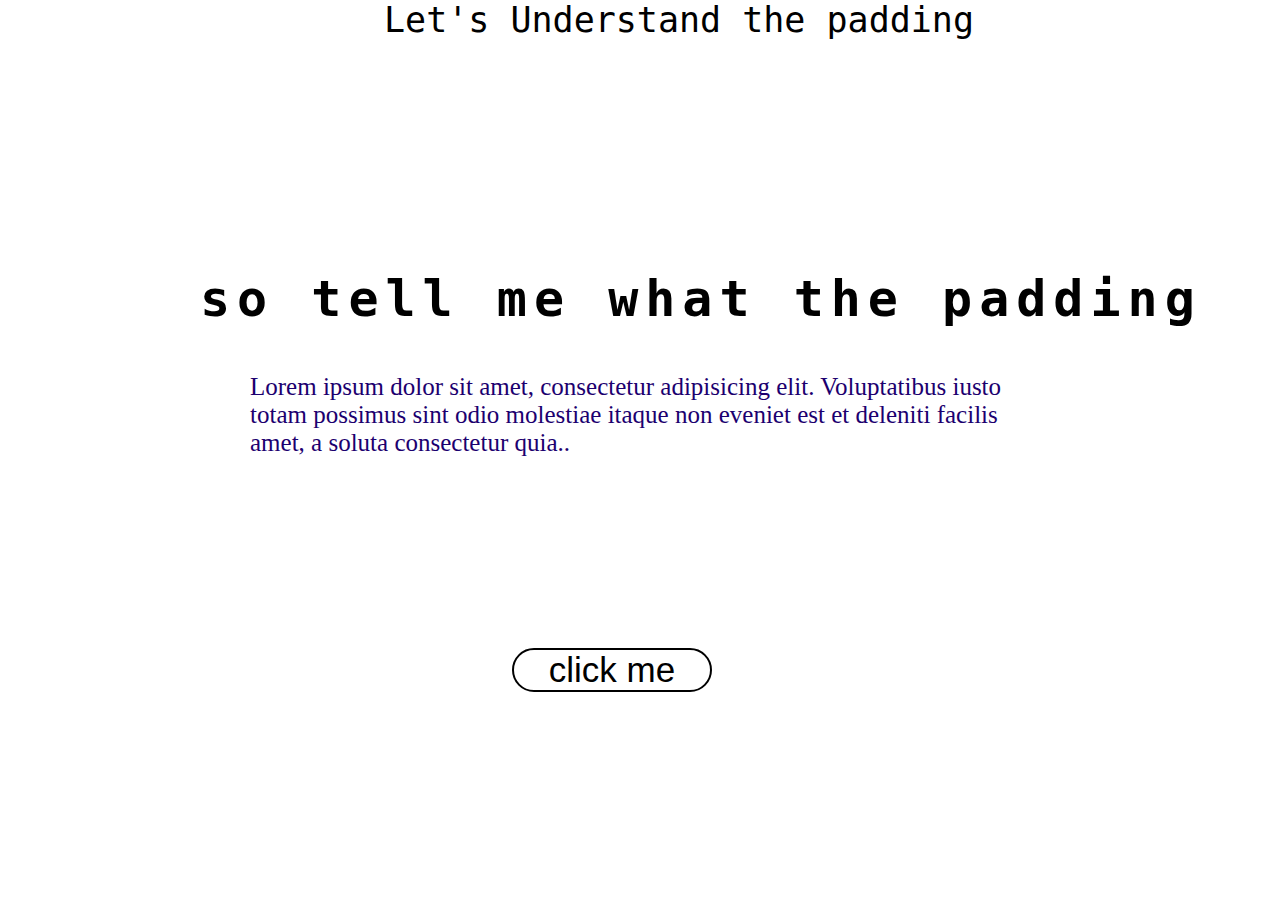
<file: project-04/index.html>
<!DOCTYPE html>
<html lang="en">
<head>
    <meta charset="UTF-8">
    <meta name="viewport" content="width=device-width, initial-scale=1.0">
    <title>Document</title>
    <link rel="stylesheet" href="style.css">
</head>
<body>
    <div id="main">
        <div id="nav">
            <h1>Let's Understand the padding</h1>
        </div>
        <div id="content">
            <div id="para">
                <h1> so tell me what the padding </h1>
                <p>Lorem ipsum dolor sit amet, consectetur adipisicing elit. Voluptatibus iusto totam possimus sint odio molestiae itaque non eveniet est et deleniti facilis amet, a soluta consectetur quia..</p>
                <div id="btn">
                    <button>click me</button>
                </div>
            </div>
        </div>
    </div>
</body>
</html>
</file>
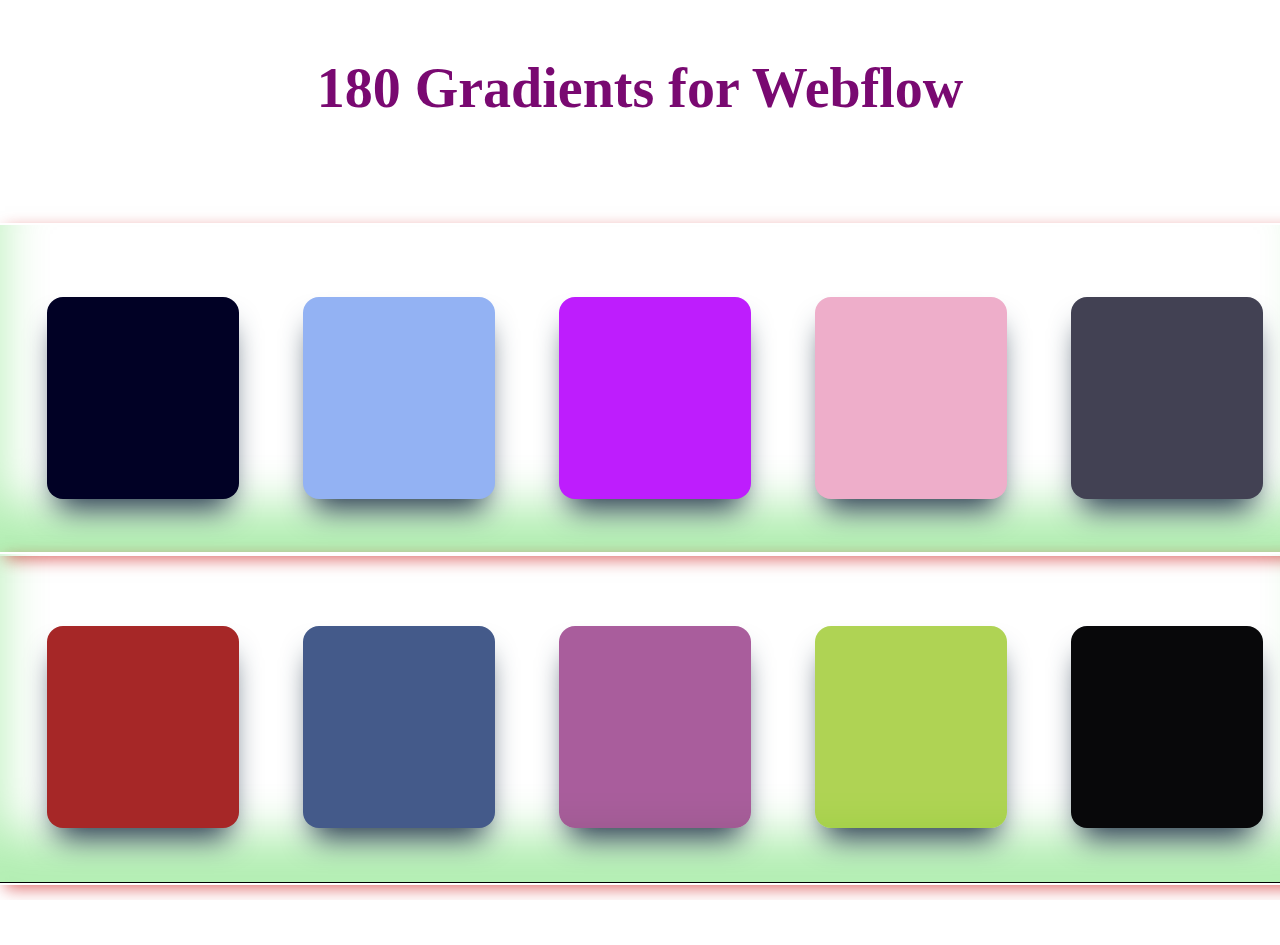
<file: project-06/index.html>
<!DOCTYPE html>
<html lang="en">
<head>
    <meta charset="UTF-8">
    <meta name="viewport" content="width=device-width, initial-scale=1.0">
    <title>Clones</title>
    <link rel="stylesheet" href="style.css">
</head>
<body>
    <div id="contaner">
        <div id="nav-bar"> 
            <h1>
                180 Gradients for Webflow
            </h1>
        </div>
        <div id="main">
            <div id="top-container">
                <div id="card"></div>
                <div id="card1"></div>
                <div id="card2"></div>
                <div id="card3"></div>
                <div id="card4"></div>
            </div>
            <div id="down-container">
                <div id="card"></div>
                <div id="card4"></div>
                <div id="card2"></div>
                <div id="card1"></div>
                <div id="card3"></div>
            </div>
        </div>
    </div>
</body>
</html>
</file>
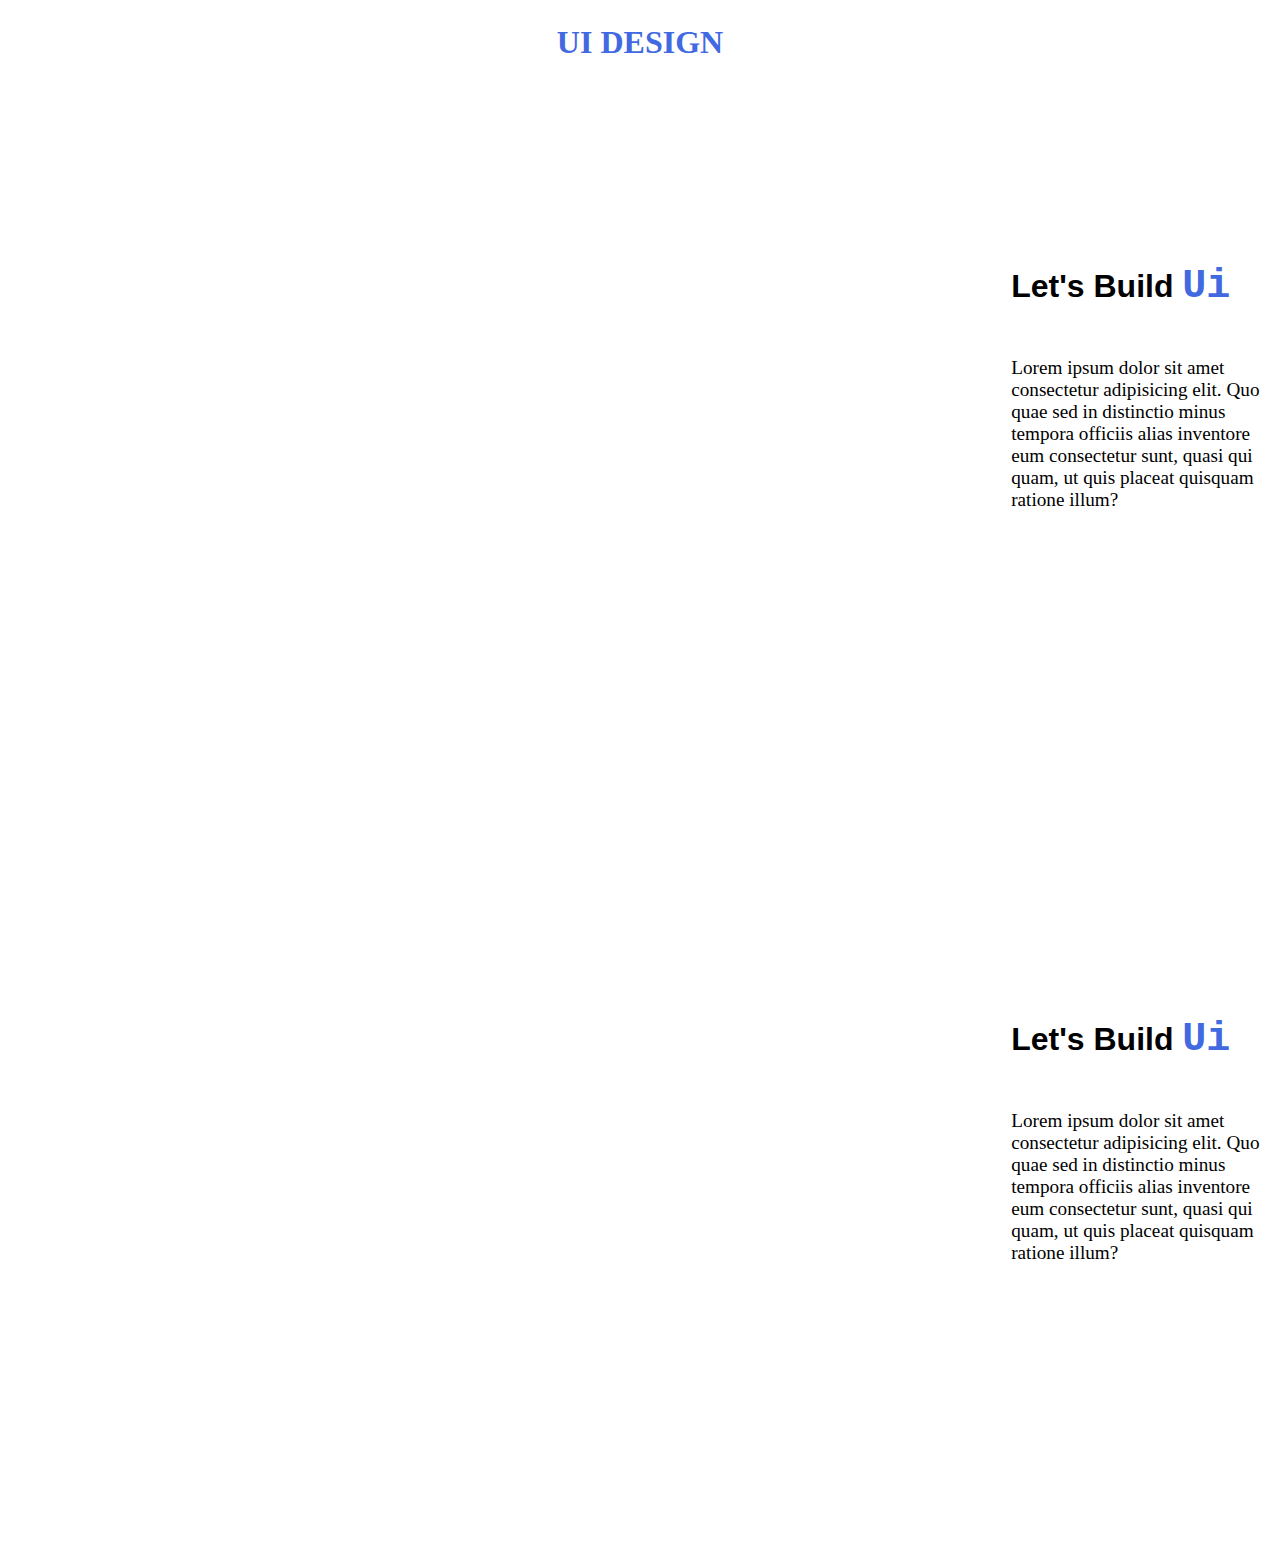
<file: project-08/index.html>
<!DOCTYPE html>
<html lang="en">
<head>
    <meta charset="UTF-8">
    <meta name="viewport" content="width=device-width, initial-scale=1.0">
    <title>Document</title>
    <link rel="stylesheet" href="style.css">
</head>
<body>
    <div id="main">
        <div id="nav">
            <h1>UI DESIGN</h1>
        </div>
        <div id="Centre-part">
            <div id="l-part">
                <div id="left"></div>
                <div id="right"></div>
            </div>
            <div id="r-part">
                <h1>Let's Build <span>Ui</span></h1>
                <p>Lorem ipsum dolor sit amet consectetur adipisicing elit. Quo quae sed in distinctio minus tempora officiis alias inventore eum consectetur sunt, quasi qui quam, ut quis placeat quisquam ratione illum?</p>
            </div>
        </div>
        <div id="Centre-part">
            <div id="l-part">
                <div id="left"></div>
                <div id="right"></div>
            </div>
            <div id="r-part">
                <h1>Let's Build <span>Ui</span></h1>
                <p>Lorem ipsum dolor sit amet consectetur adipisicing elit. Quo quae sed in distinctio minus tempora officiis alias inventore eum consectetur sunt, quasi qui quam, ut quis placeat quisquam ratione illum?</p>
            </div>
        </div>
    </div>
</body>
</html>
</file>
<file: project-04/style.css>
*{
    padding: 0;
    margin: 0;
}

html,body{
    height: 100%;
    width: 100%;
    box-sizing: border-box;
}

#main{
    height: 100%;
    width: 100%;
    background-image: url(https://images.unsplash.com/photo-1713781654552-ce5227110923?q=80&w=1770&auto=format&fit=crop&ixlib=rb-4.0.3&ixid=M3wxMjA3fDB8MHxwaG90by1wYWdlfHx8fGVufDB8fHx8fA%3D%3D);
    background-size: cover;
    background-position: center;
}

#nav{
    height: 25%;
    width: 100%;
}

#nav h1{
    font-size: 35px;
    font-family: monospace;
    font-weight: 400;
    justify-content: center;
    align-items: center;
    padding-left: 30%;
}

#content{
    height: 75%;
    width: 100%;
}

#para{
   height: 100%;
   width: 100%;
}

#para h1{
    font-size: 50px;
    font-family: monospace;
    letter-spacing: 7px;
    font-weight: 600;
    padding-top: 45px;
    padding-left: 200px;
}

#para p{
    padding-top: 45px;
    font-size: 25px;
    font-weight: lighter;
    color: rgb(28, 0, 111);
    width: 60%;
    height: 200px;
    padding-left: 250px;
  
}

#para #btn{
    padding-top: 75px;
    padding-left: 40%;
}

button{
    font-size: 35px;
    width: 200px;
    border-radius: 25px;
    border: 2px solid black;
    background: transparent;
}
</file>
<file: project-06/style.css>
*{
    padding: 0;
    margin: 0;
}

html,body{
    height: 100%;
    width: 100%;
    box-sizing: border-box;
    overflow-x: hidden;
    overflow-y: hidden;
}

#contaner{
    height: 100%;
    width: 100%;
    text-align: center;
    justify-content: center;
}
 h1{
    font-size: 3.5rem;
    padding-top: 3.5rem;
    color: #790971;
}

#nav-bar{
    height: 25%;
    width: 100%;
}

#main{
    height: 80%;
    width: 100%;
}

#top-container{
    height: 40%;
    width: 100%;
    padding-top: 40px;
    padding-left: 15px;
    padding-right: 15px;
    display: flex;
    border-bottom: 1px solid black;
    box-shadow:
    inset 0 -3em 3em rgb(0 200 0 / 30%),
    0 0 0 2px white,
    0.3em 0.3em 1em rgb(200 0 0 / 60%);
}

#down-container{
    height: 40%;
    width: 100%;
    padding-top: 40px;
    padding-left: 15px;
    padding-right: 15px;
    display: flex;
    border-bottom: 1px solid black;
    box-shadow:
    inset 0 -3em 3em rgb(0 200 0 / 30%),
    0 0 0 2px white,
    0.3em 0.3em 1em rgb(200 0 0 / 60%);
}

#top-container #card{
    height: 70%;
    width: 16%;
    background-color: #010125;
    border-radius: 1rem;
    margin: 2rem;
    box-shadow: rgb(38, 57, 77) 0px 20px 30px -10px;
}
#top-container #card1{
    height: 70%;
    width: 16%;
    background-color: #93b2f3;
    border-radius: 1rem;
    margin: 2rem;
    box-shadow: rgb(38, 57, 77) 0px 20px 30px -10px;
}
#top-container #card2{
    height: 70%;
    width: 16%;
    background-color:#be1dfd;
    border-radius: 1rem;
    margin: 2rem;
    box-shadow: rgb(38, 57, 77) 0px 20px 30px -10px;
}
#top-container #card3{
    height: 70%;
    width: 16%;
    background-color:#eeaeca;
    border-radius: 1rem;
    margin: 2rem;
    box-shadow: rgb(38, 57, 77) 0px 20px 30px -10px;
}
#top-container #card4{
    height: 70%;
    width: 16%;
    background-color:#424153;
    border-radius: 1rem;
    margin: 2rem;
    box-shadow: rgb(38, 57, 77) 0px 20px 30px -10px;
}

#down-container #card{
    height: 70%;
    width: 16%;
    background-color: #a62727;
    border-radius: 1rem;
    margin: 2rem;
    box-shadow: rgb(38, 57, 77) 0px 20px 30px -10px;
}
#down-container #card1{
    height: 70%;
    width: 16%;
    background-color:#89be02ac ;
    border-radius: 1rem;
    margin: 2rem;
    box-shadow: rgb(38, 57, 77) 0px 20px 30px -10px;
}
#down-container #card2{
    height: 70%;
    width: 16%;
    background-color:#831671b1;
    border-radius: 1rem;
    margin: 2rem;
    box-shadow: rgb(38, 57, 77) 0px 20px 30px -10px;
}
#down-container #card3{
    height: 70%;
    width: 16%;
    background-color:  #08080a;
    border-radius: 1rem;
    margin: 2rem;
    box-shadow: rgb(38, 57, 77) 0px 20px 30px -10px;
}
#down-container #card4{
    height: 70%;
    width: 16%;
    background-color: #445a8a ;
    border-radius: 1rem;
    margin: 2rem;
    box-shadow: rgb(38, 57, 77) 0px 20px 30px -10px;
}
</file>
<file: project-08/style.css>
*{
    padding: 0;
    margin: 0;
}

#main{
    height: 100%;
    width: 100%;
}

#nav{
    height: 10%;
    width: 100%;
}

#nav h1{
    text-align: center;
    margin-top: 1.5rem;
    color: royalblue;
}

 #main #Centre-part{
    height: 70vh;
    width: 135vh;
    margin-left: 16rem;
    margin-top: 5rem;
    /* background-color: rgb(255, 195, 44); */
    display: flex;
    padding-top: 2.7rem;
    padding-left: 1.2rem;
    padding-right: rem;
    gap: 3rem;
}

#l-part{
    
    height: 60vh;
    width: 50vw;
    /* background-color: #000000; */
    display: flex;
    gap: 1rem;
    padding-top: 1rem;
    padding-left: rem;
    padding-right:1rem;
} 

#left{
    height: 55vh;
    width: 35vw;
    /* background-color: #000000; */
    border-radius: 1rem;
    background-image: url(https://images.unsplash.com/photo-1544626053-8985dc34ae63?q=80&w=1964&auto=format&fit=crop&ixlib=rb-4.0.3&ixid=M3wxMjA3fDB8MHxwaG90by1wYWdlfHx8fGVufDB8fHx8fA%3D%3D);
    background-size: cover;
    background-position: center;
}

#right{
    height: 55vh;
    width: 35vw;
    /* background-color: #00ae26; */
    border-radius: 1rem;
    background-image: url(https://images.unsplash.com/photo-1541506618330-7c369fc759b5?q=80&w=1965&auto=format&fit=crop&ixlib=rb-4.0.3&ixid=M3wxMjA3fDB8MHxwaG90by1wYWdlfHx8fGVufDB8fHx8fA%3D%3D);
    background-size: cover;
    background-position: center;
}

#r-part{
    height: 60vh;
     width: 25vw;
    /* background-color: #ff0000; */
    border-radius: 2rem;
    position: relative;
}

#r-part h1{
    margin-left: 2rem;
    margin-top: 5rem;
    font-family: Arial, Helvetica, sans-serif;
    font-weight: 600;
}

#r-part span{
    font-size: 2.5rem;
    font-weight: 900;
    font-family: monospace;
    color: royalblue;
}

#r-part p{
    font-size: 1.2rem;
    font-weight: 400;
    width: 20vw;
    margin-left: 2rem;
    margin-top: 3rem;
    color: #000;
}
</file>
